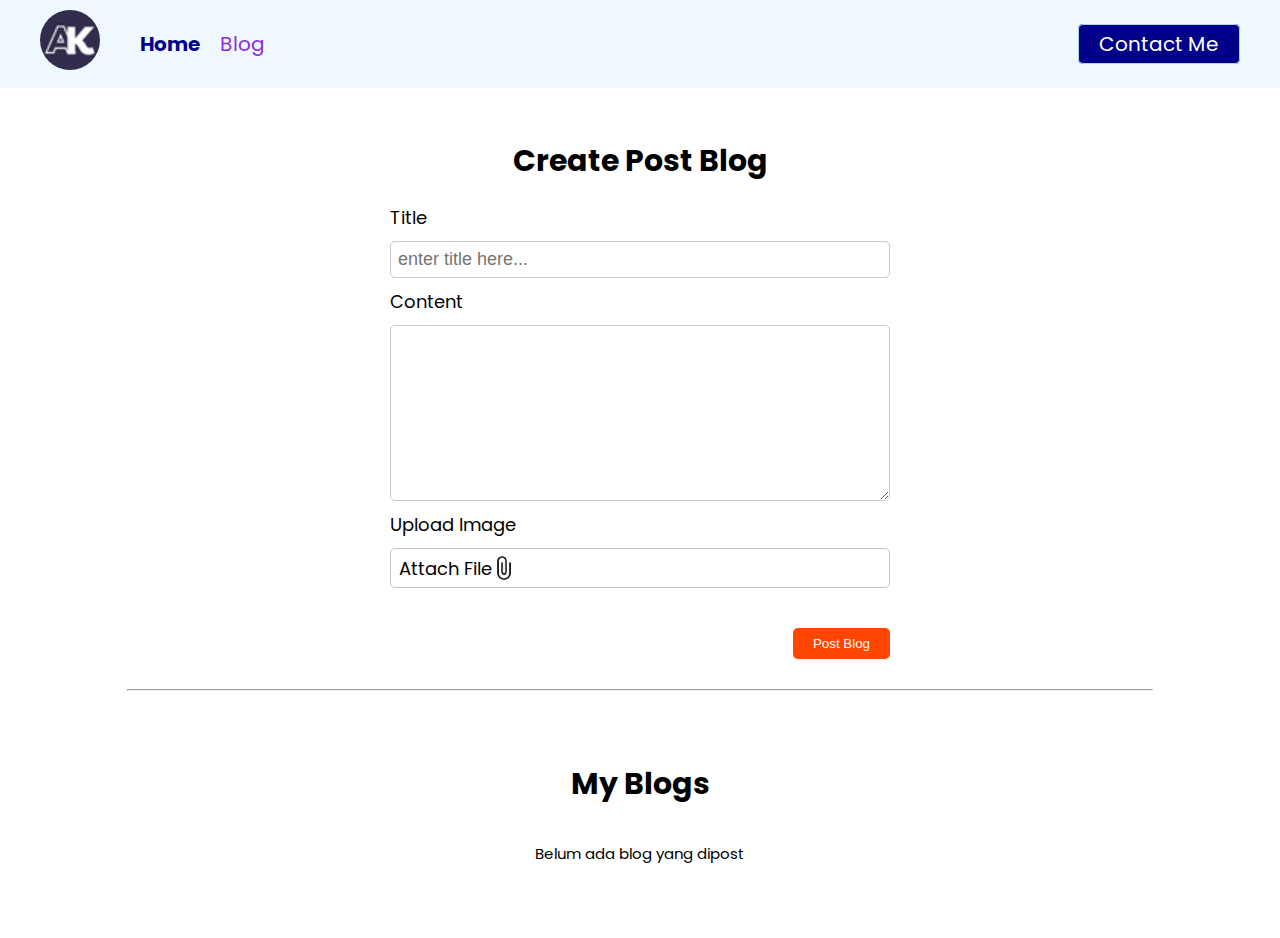
<file: blog.html>
<!DOCTYPE html>
<html lang="en">
  <head>
    <meta charset="UTF-8" />
    <meta name="viewport" content="width=device-width, initial-scale=1.0" />
    <title>Blog Page</title>

    <link rel="icon" href="operator.png" />
    <link rel="stylesheet" href="style.css" />
    <link rel="stylesheet" href="global-font.css" />
  </head>
  <body>
    <nav>
      <div class="nav-container">
        <div class="navbar-left">
          <a href="index.html">
            <img class="web-logo" src="assets/Ak.png" alt="web logo" />
          </a>
          <ul class="navbar-links">
            <li>
              <a href="index.html" class="link-active">Home</a>
            </li>
            <li>
              <a href="blog.html" class="link">Blog</a>
            </li>
          </ul>
        </div>

        <div class="navbar-right">
          <a href="contact.html" class="contact-link">Contact Me</a>
        </div>
        <div class="hamburger-container">
          <button
            type="button"
            id="hamburgerButton"
            class="contact-link hamburger-button"
          >
            ☰
          </button>
        </div>
      </div>

      <ul id="menuList" class="hamburger-menu-list hide-menu">
        <li>Home</li>
        <li>Blog</li>
        <li>Contact Me</li>
      </ul>
    </nav>

    <main>
      <section class="blog-form">
        <form onsubmit="addBlog(event)" action="" class="form-container">
          <h1 class="section-title">Create Post Blog</h1>

          <div class="form-field">
            <label for="input-blog-title" class="form-label">Title</label>
            <input
              type="text"
              id="input-blog-title"
              name="input-blog-title"
              placeholder="enter title here..."
              class="form-input"
              required
            />
          </div>

          <div class="form-field">
            <label for="input-blog-content" class="form-label">Content</label>
            <textarea
              name="input-blog-content"
              id="input-blog-content"
              class="form-input"
              rows="8"
              required
            ></textarea>
          </div>

          <div class="form-field">
            <label for="input-blog-image" class="form-label"
              >Upload Image</label
            >
            <div class="input-blog-image-group">
              <label for="input-blog-image">
                <p>Attach File</p>
                <img
                  src="assets/file.png"
                  style="width: 24px; height: 24px"
                  alt="file"
                />
              </label>
              <input
                type="file"
                id="input-blog-image"
                name="input-blog-image"
                placeholder="title"
                class="form-input"
                hidden
              />
            </div>
          </div>
          <div class="button-group">
            <button type="submit">Post Blog</button>
          </div>
        </form>
      </section>

      <hr />

      <section class="blog-container">
        <h1 class="section-title">My Blogs</h1>
        <div id="blogList" class="blog-list">
          <p style="text-align: center">Belum ada blog yang dipost</p>
          <!-- <div class="blog-list-item">
            <div class="blog-image">
              <img src="assets/blog.jpg" alt="blog-image" />
            </div>
            <div class="blog-content">
              <div class="btn-group">
                <button class="btn-edit">Edit Post</button>
                <button class="btn-post">Post Blog</button>
              </div>
              <h1>
                <a href="blog-detail.html" class="blog-item-title">
                  Pasar Coding di Indonesia Masih Menjanjikan
                </a>
              </h1>
              <div class="detail-blog-content">
                05 Dec 2024 10:30 WIB | Iim Abdul Karim
              </div>
              <p class="blog-text">
                Lorem ipsum dolor sit amet consectetur adipisicing elit. Fuga
                explicabo totam labore sit tempore, voluptate vitae nesciunt in
                maiores rerum, vero veritatis numquam iure aut sunt nemo.
              </p>
              <p class="relative-time">5 months ago</p>
            </div>
          </div> -->
        </div>
      </section>
    </main>

    <script src="blog.js"></script>
    <script src="navbar.js"></script>
  </body>
</html>
</file>
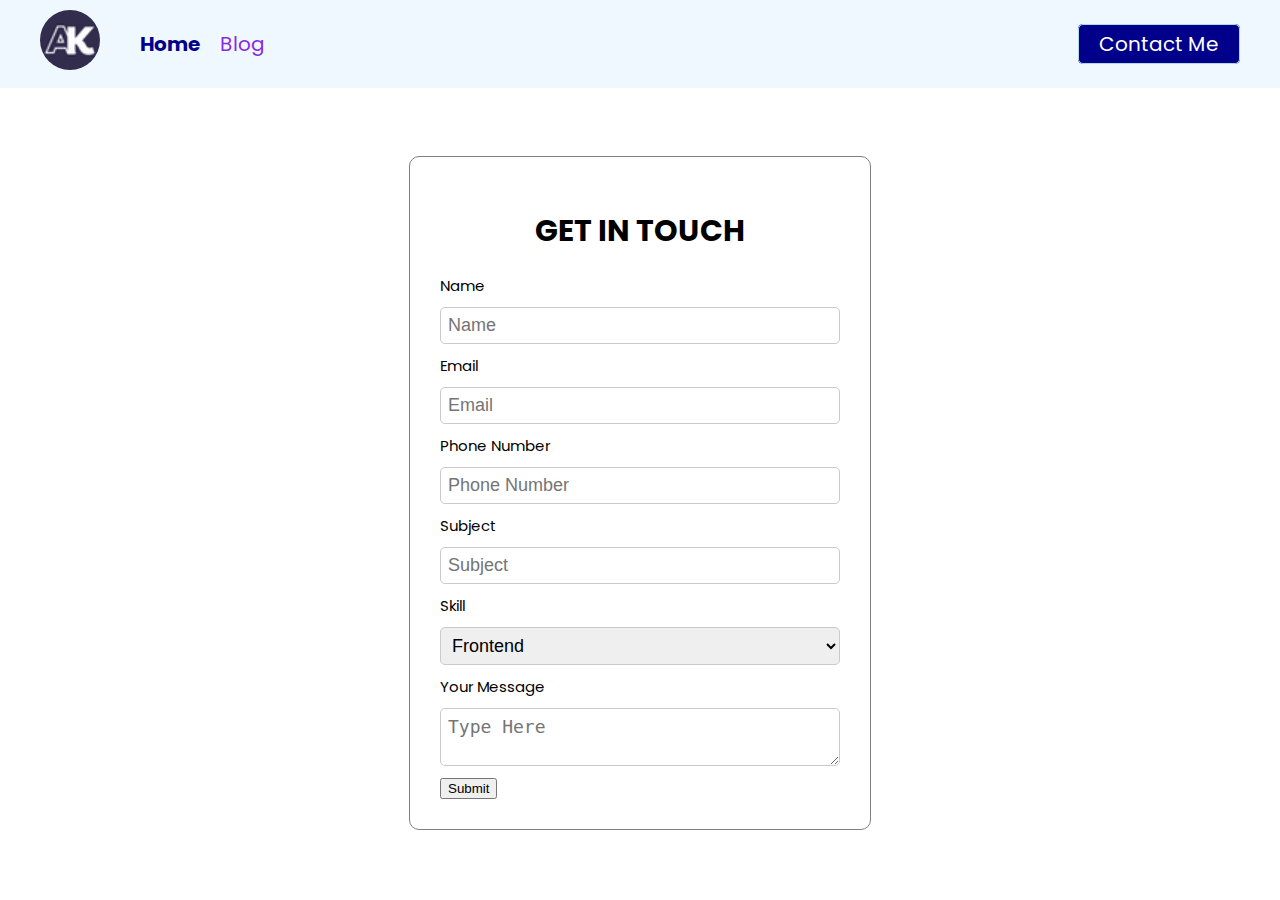
<file: contact.html>
<!DOCTYPE html>
<html lang="en">
  <head>
    <meta charset="UTF-8" />
    <meta name="viewport" content="width=device-width, initial-scale=1.0" />
    <title>Contact Me</title>
    <link rel="icon" href="operator.png" />
    <link rel="stylesheet" href="style.css" />
    <link rel="stylesheet" href="global-font.css" />
  </head>
  <body>
    <nav>
      <div class="nav-container">
        <div class="navbar-left">
          <a href="index.html">
            <img class="web-logo" src="assets/Ak.png" alt="web logo" />
          </a>
          <ul class="navbar-links">
            <li>
              <a href="index.html" class="link-active">Home</a>
            </li>
            <li>
              <a href="blog.html" class="link">Blog</a>
            </li>
          </ul>
        </div>

        <div class="navbar-right">
          <a href="contact.html" class="contact-link">Contact Me</a>
        </div>
        <div class="hamburger-container">
          <button
            type="button"
            id="hamburgerButton"
            class="contact-link hamburger-button"
          >
            ☰
          </button>
        </div>
      </div>

      <ul id="menuList" class="hamburger-menu-list hide-menu">
        <li>Home</li>
        <li>Blog</li>
        <li>Contact Me</li>
      </ul>
    </nav>
    <main class="contact-section">
      <form id="contactForm" class="contact-form">
        <h1 style="text-align: center">GET IN TOUCH</h1>
        <div class="form-field">
          <label for="name">Name</label>
          <input
            type="text"
            id="name"
            name="name"
            placeholder="Name"
            class="form-input"
            required
          />
        </div>

        <div class="form-field">
          <label for="email">Email</label>
          <input
            type="email"
            id="email"
            name="email"
            placeholder="Email"
            class="form-input"
            required
          />
        </div>

        <div class="form-field">
          <label for="phoneNumber">Phone Number</label>
          <input
            type="number"
            id="phoneNumber"
            name="phoneNumber"
            placeholder="Phone Number"
            class="form-input"
            required
          />
        </div>

        <div class="form-field">
          <label for="subject">Subject</label>
          <input
            type="text"
            id="subject"
            name="subject"
            placeholder="Subject"
            class="form-input"
            required
          />
        </div>

        <div class="form-field">
          <label for="skill">Skill</label>
          <select name="skill" id="skill" class="form-input" required>
            <option value="Frontend">Frontend</option>
            <option value="Backend">Backend</option>
          </select>
        </div>

        <div class="form-field">
          <label for="message">Your Message</label>
          <textarea
            name="message"
            id="message"
            placeholder="Type Here"
            class="form-input"
            required
          ></textarea>
        </div>
        <button type="submit" class="form-submit">Submit</button>
      </form>
    </main>

    <script src="submitForm.js"></script>
    <script src="navbar.js"></script>
  </body>
</html>
</file>
<file: style.css>
body {
  margin: 0;
  font-size: 15px;
}

:root {
  font-size: 17px;
}

/* NAVBAR STYLES */

.nav-container {
  background-color: aliceblue;
  display: flex;
  justify-content: space-between;
  align-items: center;
  padding: 10px 40px;
}

nav a {
  font-size: 20px;
  text-decoration: none;
}

.navbar-left {
  display: flex;
  align-items: center;
}

.navbar-links {
  display: flex;
  gap: 20px;
  list-style: none;
}

.web-logo {
  width: 60px;
  border-radius: 50px;
}

.contact-link {
  color: white;
  background-color: darkblue;
  border: 1px solid lightblue;
  border-radius: 5px;
  padding: 5px 20px;
}

.link-active {
  color: darkblue;
  font-weight: bold;
}

.link {
  color: blueviolet;
}

.hamburger-container {
  display: none;
}

.hamburger-button {
  font-size: 24px;
}

.hamburger-menu-list {
  background-color: #dedede;
  padding: 0 50px 40px;
  margin: 0;
  list-style: none;
  text-align: right;
}

.show-menu {
  display: none;
}

.hide-menu {
  display: none;
}

/* HOME PAGE STYLES */
.home-page {
  display: flex;
  flex-direction: row;
  flex-wrap: wrap;
  justify-content: center;
  /* font-size: 18px; */
  margin-top: 50px;
  padding: 0 15 0px;
  gap: 50px;
}

.profile-section {
  flex: 30%;
}

#profileCard {
  border: 1px solid #a8a8a8;
  /* margin: 100px 40px; */
  padding: 15px;
  box-sizing: border-box;
  border-radius: 15px;
  box-shadow: 0 0 20px #a8a8a8;
}

.about-section {
  flex: 50%;
}

/* CONTACT ME STYLES */

.contact-section {
  height: 90vh;
  display: flex;
  flex-direction: row;
  justify-content: center;
  align-items: center;
}

.contact-form {
  width: 400px;
  border: 1px solid gray;
  border-radius: 10px;
  padding: 30px;
}

.form-field {
  display: flex;
  flex-direction: column;
  margin-bottom: 10px;
  gap: 10px;
}

.form-label {
  font-size: 18px;
}

.form-input {
  border-radius: 5px;
  border: 1px solid #cacaca;
  padding: 7px;
  font-size: 18px;
}

.form-submit-button {
  color: white;
  background-color: orangered;
  border: 1px solid orangered;
  border-radius: 5px;
  padding: 5px 20px;
}

/* BLOG PAGE STYLES */

.section-title {
  text-align: center;
}

.blog-form {
  margin: 30px 0;
  display: flex;
  justify-content: center;
}

.form-container {
  width: 500px;
}

.input-blog-image-group {
  width: 100%;
  height: 40px;
  font-size: 18px;
  padding: 0 8px;
  box-sizing: border-box;
  border: 1px solid #c4c4c4;
  border-radius: 5px;
}

.input-blog-image-group label {
  display: flex;
  align-items: center;
  height: 100%;
}

.form-container button {
  margin-top: 30px;
  padding: 8px 20px;
  color: white;
  background-color: orangered;
  border: none;
  border-radius: 5px;
}

.button-group {
  text-align: right;
}

hr {
  width: 80%;
}

/* BLOG LIST */
.blog-container {
  display: flex;
  flex-direction: column;
  align-items: center;
  margin: 50px 0;
}

.blog-list {
  width: 80%;
}

.blog-list-item {
  display: flex;
  gap: 20px;

  border: 1px solid #c4c4c4;
  padding: 20px;
}

.blog-image {
  flex: 1;
}

.blog-image img {
  height: 100%;
  width: 100%;
}

.blog-content {
  flex: 2;
}

.btn-group {
  text-align: right;
}

.btn-edit {
  padding: 8px 20px;
  color: black;
  background-color: #cacaca;
  border: none;
  border-radius: 5px;
}

.btn-post {
  padding: 8px 20px;
  color: white;
  background-color: orangered;
  border: none;
  border-radius: 5px;
}

.blog-item-title {
  text-decoration: none;
}

.blog-text {
  margin: 0;
}

.relative-time {
  color: #a2a2a2;
  font-size: 14px;
  text-align: right;
}

/* for mobile devices */
@media (max-width: 768px) {
  /* navbar */
  .navbar-links {
    display: none;
  }
  .navbar-right {
    display: none;
  }
  .hamburger-container {
    display: block;
  }

  /* homepage */
  .home-page {
    flex-direction: column;
    margin-top: 50px;
    padding: 0 60px;
  }

  .show-menu {
    display: flex;
    flex-direction: column;
    gap: 15px;
  }

  #profileCard {
    width: 100%;
  }
}
</file>
<file: global-font.css>
@import url("https://fonts.googleapis.com/css2?family=Poppins:ital,wght@0,100;0,200;0,300;0,400;0,500;0,600;0,700;0,800;0,900;1,100;1,200;1,300;1,400;1,500;1,600;1,700;1,800;1,900&display=swap");

html {
  font-family: "Poppins", sans-serif;
}
</file>
